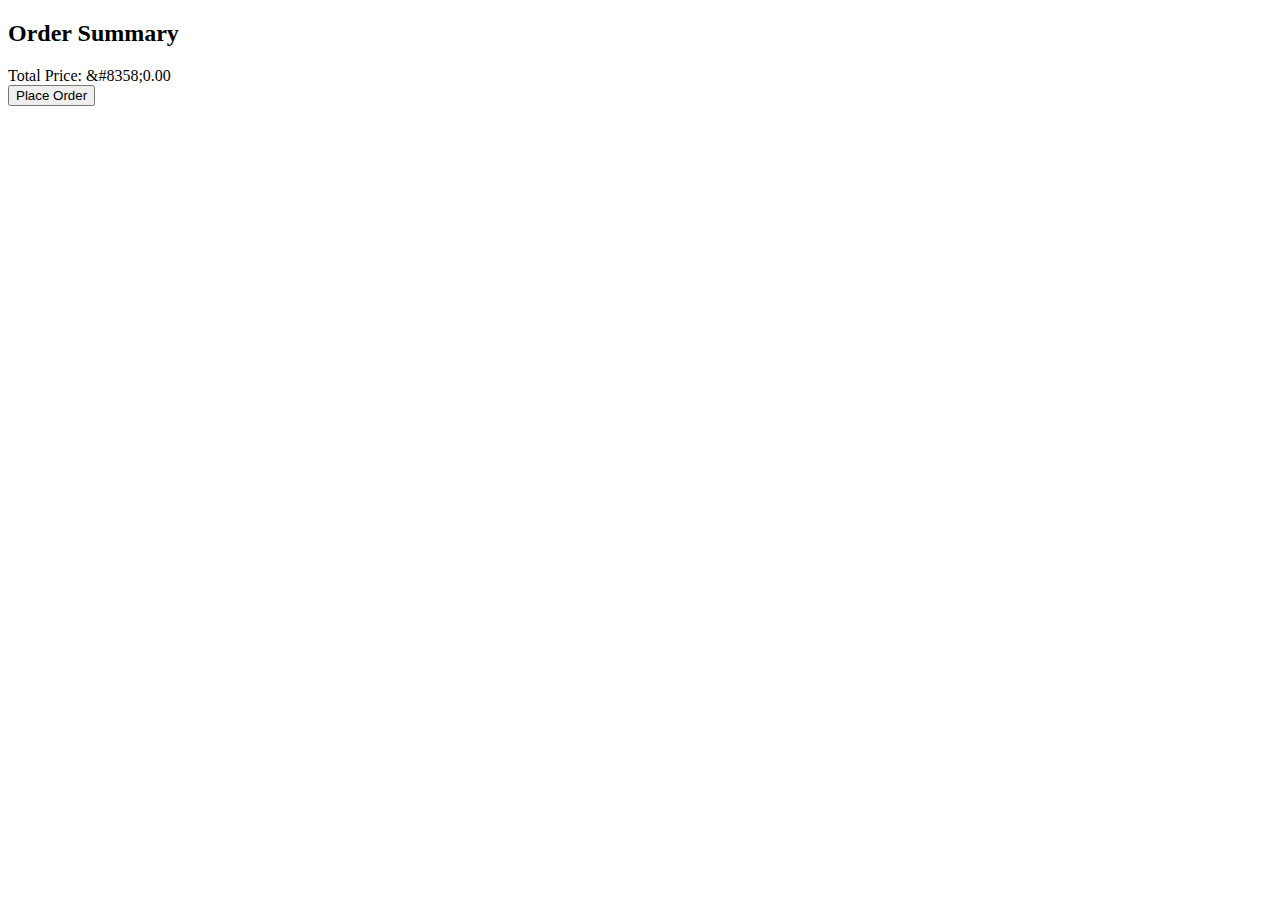
<file: order.html>
<!DOCTYPE html>
<html lang="en">
<head>
    <meta charset="UTF-8">
    <meta name="viewport" content="width=device-width, initial-scale=1.0">
    <title>Order Summary</title>
    <style>
        /* Add some basic styling for visibility */
        .order-item {
            display: flex;
            align-items: center;
            margin-bottom: 10px;
        }
        .item-image img {
            width: 50px; /* Adjust size as needed */
            height: auto;
        }
        .item-details {
            margin-left: 10px;
            flex-grow: 1; /* Allow details to grow and fill space */
        }
    </style>
</head>
<body>
    <div class="order-summary">
        <h2>Order Summary</h2>
        <div class="order-list">
            <!-- Ordered items will be populated here -->
        </div>
        
        <div class="total-price">Total Price: &#8358;0.00</div>
        <button id="place-order">Place Order</button>
    </div>

    <script>
        document.addEventListener('DOMContentLoaded', function() {
            const orderList = document.querySelector('.order-list');
            const totalPriceDisplay = document.querySelector('.total-price');
            const orders = JSON.parse(localStorage.getItem('orders')) || [];

            // Function to calculate total price
            function calculateTotal() {
                let totalPrice = 0;
                orders.forEach(order => {
                    totalPrice += order.price * order.quantity;
                });
                totalPriceDisplay.textContent = `Total Price: &#8358;${totalPrice.toFixed(2)}`;
            }

      // Function to display ordered items
function displayOrders() {
    orderList.innerHTML = ''; // Clear existing items to avoid duplicates
    const orders = JSON.parse(localStorage.getItem('orders')) || []; // Retrieve orders from localStorage

    orders.forEach((order, index) => {
        const orderItem = document.createElement('div');
        orderItem.classList.add('order-item');

        // Use the correct image source from the order object
        const imageSrc = order.image || 'https://via.placeholder.com/50'; // Default image if not provided

        orderItem.innerHTML = `
            <div class="item-image">
                <img src="${imageSrc}" alt="${order.name}" class="ordered-item-img" onerror="this.src='https://via.placeholder.com/50'" />
            </div>
            <div class="item-details">
                <div class="item-name">${order.name}</div>
                <div class="item-price">Price: &#8358;${order.price.toFixed(2)}</div>
                <div class="quantity-controls">
                    <button class="decrease" data-index="${index}">-</button>
                    <span class="quantity">${order.quantity}</span>
                    <button class="increase" data-index="${index}">+</button>
                </div>
            </div>
            <button class="delete" data-index="${index}">Delete</button>
        `;

        orderList.appendChild(orderItem); // Append the order item to the list
    });
    calculateTotal(); // Calculate total price after displaying orders
}

// Call this function to initially display orders
displayOrders();

           

            // Event listener for quantity controls and delete
            orderList.addEventListener('click', function(event) {
                const index = event.target.getAttribute('data-index');
                if (event.target.classList.contains('increase')) {
                    orders[index].quantity += 1; // Increase quantity
                } else if (event.target.classList.contains('decrease')) {
                    if (orders[index].quantity > 1) {
                        orders[index].quantity -= 1; // Decrease quantity
                    }
                } else if (event.target.classList.contains('delete')) {
                    if (confirm('Are you sure you want to delete this item?')) {
                        orders.splice(index, 1); // Remove item from orders
                    }
                }
                localStorage.setItem('orders', JSON.stringify(orders)); // Update localStorage
                displayOrders(); // Refresh display
            });

            // Add functionality to 'Place Order' button
            document.getElementById('place-order').addEventListener('click', function() {
                alert('Your order has been placed!'); // Alert user
                localStorage.removeItem('orders'); // Clear the order from localStorage after placing the order
                window.location.href = 'thankyou.html'; // Redirect to a thank you page or another page
            });
        });
    </script>
</body>
</html>
</file>
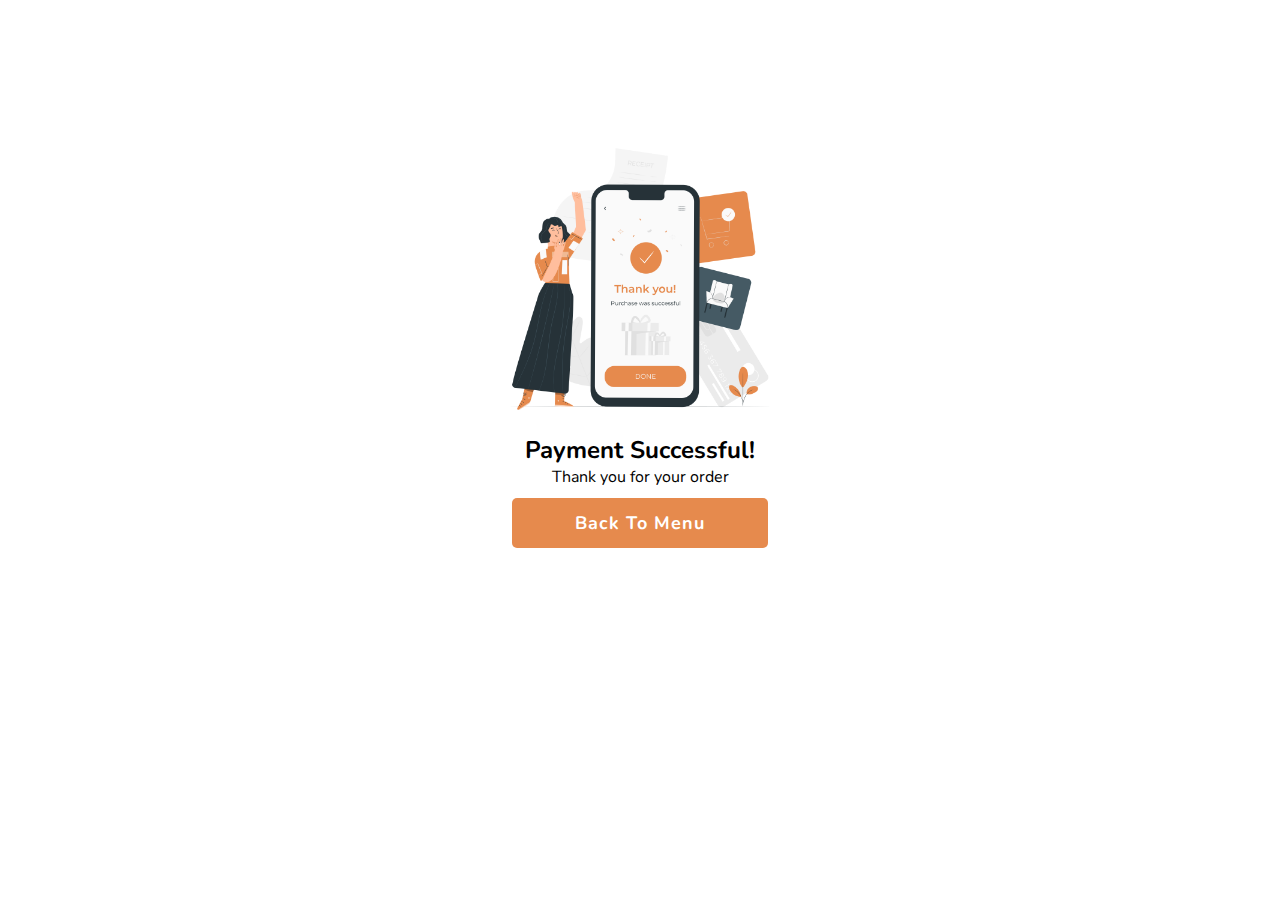
<file: success.html>
<!DOCTYPE html>
<html lang="en">
<head>
    <meta charset="UTF-8">
    <meta name="viewport" content="width=device-width, initial-scale=1.0">
    <title>Payment Successful</title>
    <link rel="stylesheet" href="success.css"> 
</head>
<body>
    <div class="container">
        <img src="images/Successful purchase-pana (1).png" alt="">
        <h2>Payment Successful!</h2>
        <p>Thank you for your order</p>
   <div class="button">
    <button><a href="menu.html">back to menu</a></button>
   </div>
    </div>

</body>
</html>
</file>
<file: success.css>
@import url('https://fonts.googleapis.com/css2?family=Nunito:ital,wght@0,200..1000;1,200..1000&display=swap');
@import url('https://fonts.googleapis.com/css2?family=Varela+Round&display=swap');
@import url('https://fonts.googleapis.com/css2?family=Borel&family=Lato:ital,wght@0,100;0,300;0,400;0,700;0,900;1,100;1,300;1,400;1,700;1,900&family=Nunito:ital,wght@0,200..1000;1,200..1000&family=Roboto:ital,wght@0,100;0,300;0,400;0,500;0,700;0,900;1,100;1,300;1,400;1,500;1,700;1,900&display=swap');

@import url('https://fonts.googleapis.com/css2?family=Roboto+Condensed:ital,wght@0,100..900;1,100..900&display=swap');


* {
    margin: 0;
    padding: 0;
    box-sizing: border-box;
}

body{
    background: #fff;
 padding-top: 10%;
    display: flex;
    justify-content: center;
    align-items: center;
    font-family: "Nunito", sans-serif;
}

img{
    width: 300px;
    height: 300px;
}


.container{
    text-align: center;
    width: 100%;
}



.button button{
    width: 20%;
    height: 50px;
    margin-top: 10px;
    border-radius: 5px;
    border: none;
    background-color: #e68a4d;
  
    text-transform: capitalize;
    font-size: 18px;
    letter-spacing: 1px;
    font-family: "Nunito", sans-serif;
}

.button button a{
    text-decoration: none; 
     color: #fff;
     font-weight: 700;
}

.button button:hover{
    cursor: pointer;
    background-color: #eb7526;
}


@media screen and (max-width:480px) {
    body{
        background: #fff;
     padding-top: 30%;
        display: flex;
        justify-content: center;
        align-items: center;
        font-family: "Nunito", sans-serif;
    }
    
   
    img{
        width: 300px;
        height: 300px;
    }
    
    
    .container{
        text-align: center;
        width: 100%;
    }
    
    .button{
        width: 100%;
       position: fixed;
        bottom: 10px;   
    }
    
    .button button{
      
        width: 90%;
        height: 60px;
      
        border-radius: 5px;
        border: none;
        background-color: #e68a4d;
      
        text-transform: capitalize;
        font-size: 18px;
        letter-spacing: 1px;
        font-family: "Nunito", sans-serif;
    }
    
    .button button a{
        text-decoration: none; 
         color: #fff;
         font-weight: 700;
    }
    
    .button button:hover{
        cursor: pointer;
        background-color: #eb7526;
    }

}


@media screen  and (min-width:480px )  and (max-width:900px) {

    body{
        background: #fff;
     padding-top: 30%;
        display: flex;
        justify-content: center;
        align-items: center;
        font-family: "Nunito", sans-serif;
    }
    
    img{
        width: 300px;
        height: 300px;
    }
    
    
    .container{
        text-align: center;
        width: 100%;
    }
    
    
    
    .button button{
        width: 50%;
        height: 60px;
        margin-top: 30px;
        border-radius: 5px;
        border: none;
        background-color: #e68a4d;
      
        text-transform: capitalize;
        font-size: 18px;
        letter-spacing: 1px;
        font-family: "Nunito", sans-serif;
    }
    
    .button button a{
        text-decoration: none; 
         color: #fff;
         font-weight: 700;
    }
    
    .button button:hover{
        cursor: pointer;
        background-color: #eb7526;
    }
}
</file>
